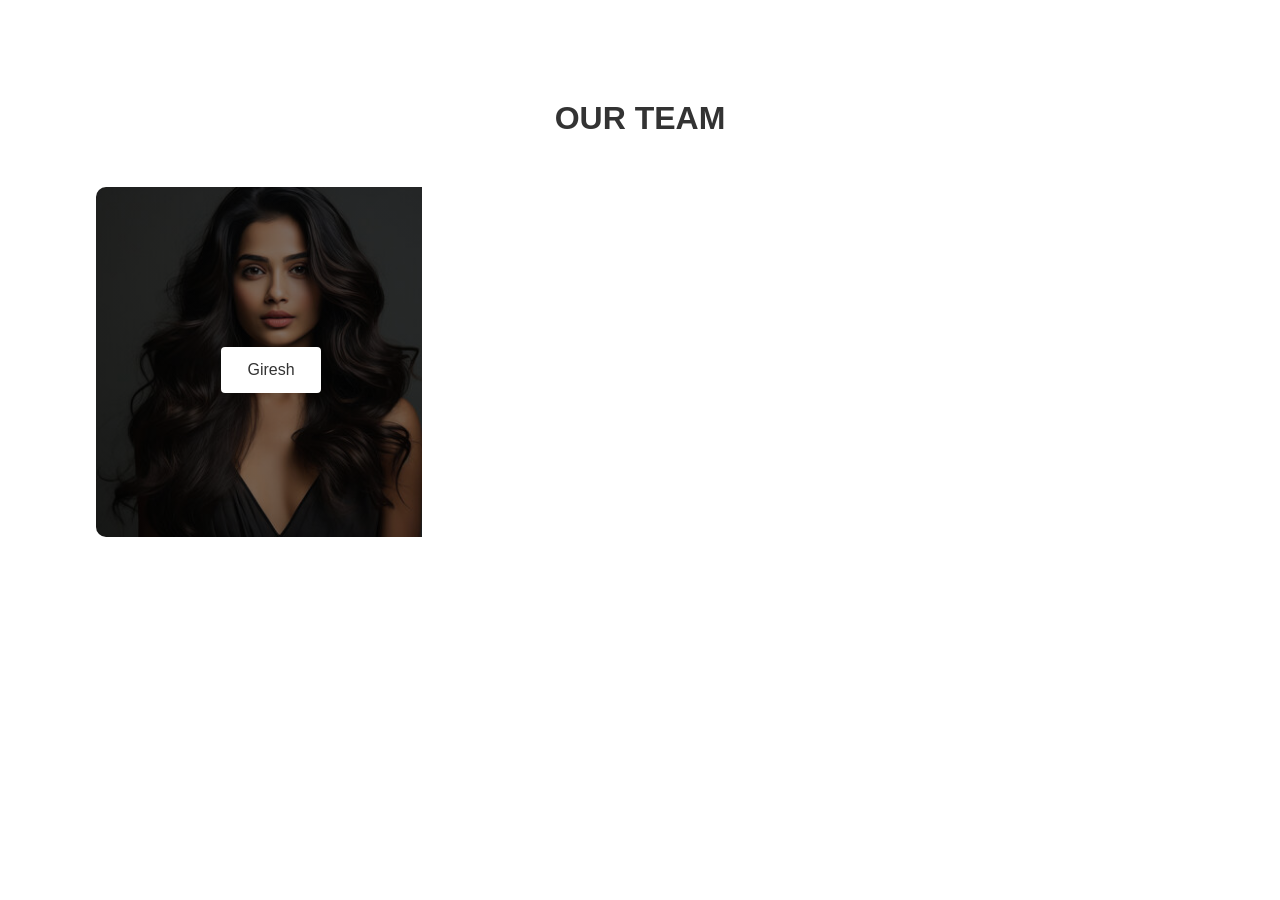
<file: album.html>
<!DOCTYPE html>
<html lang="en">
<head>
    <meta charset="UTF-8">
    <meta name="viewport" content="width=device-width, initial-scale=1.0">
    <title>My Album</title>
    <link rel="stylesheet" href="style.css">
</head>
<body>
    <div class="container">

        <h1>OUR TEAM</h1>
        <div class="row">
            <div class="col">
                <div class="card">
                    <div class="inner-box">
                        <div class="card-front">
                            <span>Giresh</span>

                        </div>
                        <div class="card-back">
                            <p>Co-Founder & CEO</p>
                            <div class="social-media">
                               
                            </div>
                        </div>
                    </div>
                </div>
            </div>
        </div>



    </div>



</body>
</html>
</file>
<file: style.css>
*{
    margin: 0;
    padding: 0;
}
.container{
    width: 100%;
    height: 100%;
    font-family: sans-serif;
}
h1{
    color: #333;
    text-align: center;
    margin: 100px auto 50px;
    font-family: sans-serif;
}
.row{
    width: 85%;
    margin: auto;
    display: flex;
    align-items: center;
    justify-content: space-between;
}
.col{
    flex-basis: 30%;
    overflow: hidden;
}
.card{
    width: 350px;
    height: 350px;
    margin: auto;
    perspective: 1000px;
    cursor: pointer;
}
.inner-box{
    position: relative;
    width: 100%;
    height: 100%;
    text-align: center;
    border-radius: 10px;
    transition: transform 1s;
    transform-style: preserve-3d;
}
.card-front, .card-back{
  position: absolute; 
  width: 100%;
  height: 100%;
  backface-visibility: hidden;
  border-radius: 10px;
}
.card-front{
    background-image: linear-gradient(rgba(0,0,0,0.5),rgba(0,0,0,0.5)),url(ab1.png);
    background-position: center;
    background-size: cover;
}
span{
    display: inline-block;
    width: 100px;
    padding: 14px 0;
    margin-top: 160px;
    border-radius: 4px;
    background: #fff;
    color: #333;
    transition: transform 1s;
}
.card-back{
    background: #1c1f54;
    transform: rotatex(180deg);
}
.card:hover .inner-box{
    transform: rotateX(-180deg);
}
.card:hover span{
    transform: translateY(140px);
}
p{
    display: inline-block;
    color: #fff;
    padding-bottom: 1px solid #fff;
    margin-top: 140px;
}
</file>
